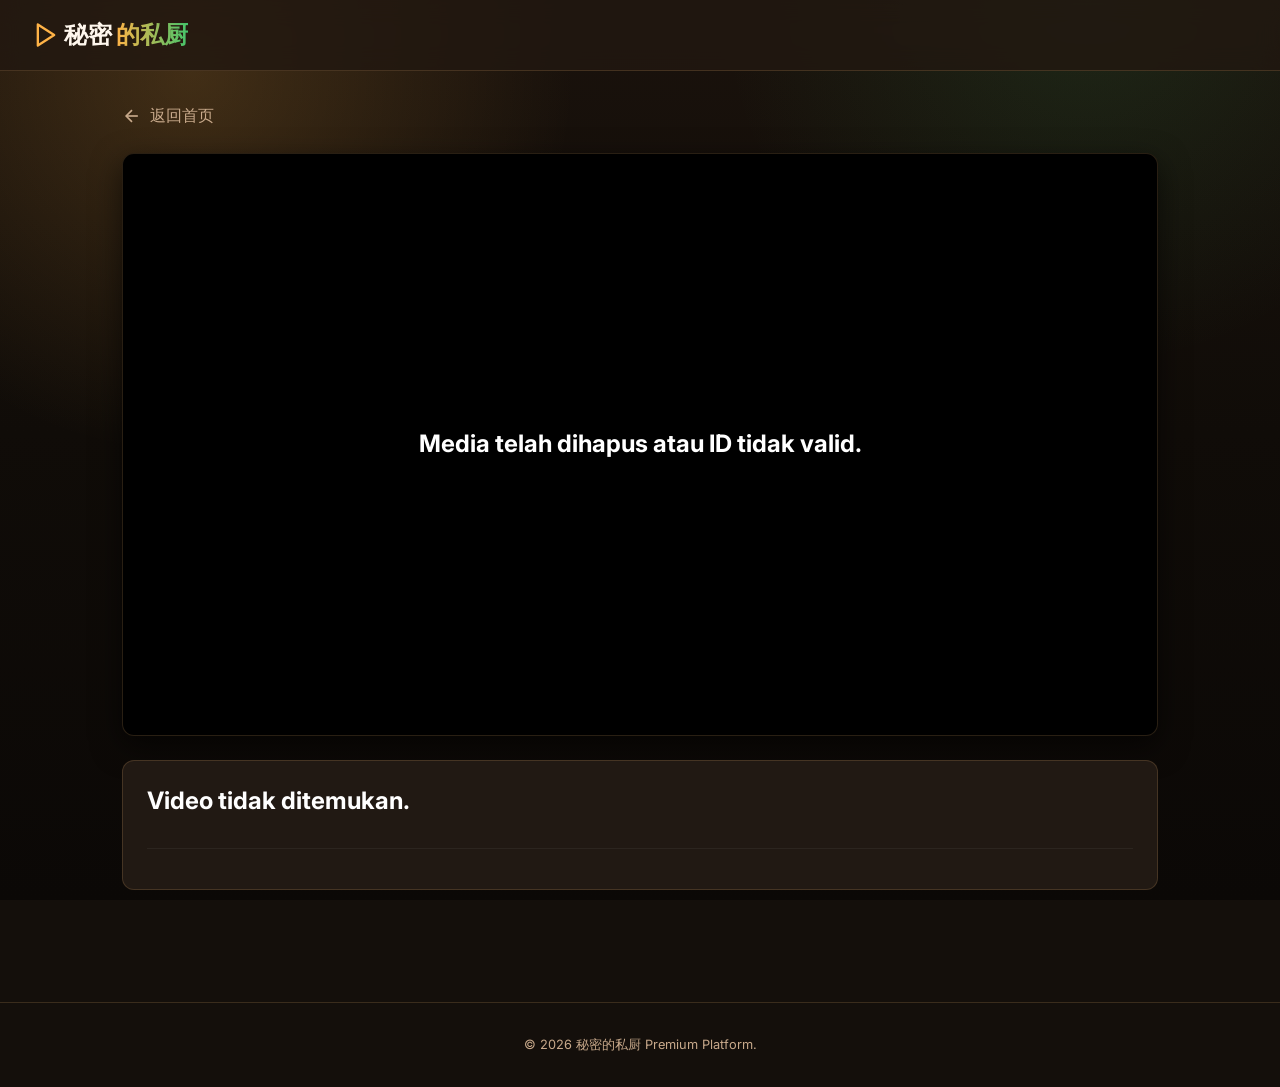
<file: video.html>
<!DOCTYPE html>
<html lang="zh-CN">
<head>
    <meta charset="UTF-8">
    <meta name="viewport" content="width=device-width, initial-scale=1.0">
    <meta name="description" content="Tonton video premium di 秘密的私厨.">
    <!-- Google Fonts -->
    <link rel="preconnect" href="https://fonts.googleapis.com">
    <link rel="preconnect" href="https://fonts.gstatic.com" crossorigin>
    <link href="https://fonts.googleapis.com/css2?family=Inter:wght@400;500;600;700;800&display=swap" rel="stylesheet">
    
    <title>正在加载... - 秘密的私厨</title>
    <link rel="stylesheet" href="style.css">
</head>
<body>
    <header class="navbar">
        <a href="index.html" class="logo">
            <svg width="28" height="28" viewBox="0 0 24 24" fill="none" stroke="currentColor" stroke-width="2" stroke-linecap="round" stroke-linejoin="round" style="color:var(--primary-color)">
                <polygon points="5 3 19 12 5 21 5 3"></polygon>
            </svg>
            秘密<span>的私厨</span>
        </a>
    </header>

    <main class="container video-player-container">
        <a href="index.html" class="back-link">
            <svg width="20" height="20" viewBox="0 0 24 24" fill="none" stroke="currentColor" stroke-width="2">
                <line x1="19" y1="12" x2="5" y2="12"></line>
                <polyline points="12 19 5 12 12 5"></polyline>
            </svg>
            返回首页
        </a>
        
        <!-- Video Player -->
        <article class="player-wrapper" id="playerArea">
            <!-- Iframe dimuat melalui app.js -->
        </article>

        <!-- Video Metadata -->
        <section class="video-details">
            <h1 id="videoTitle">正在加载标题...</h1>
            <div id="videoMeta" class="video-details-meta">
                <!-- Meta data seperti tanggal dan kategori -->
            </div>
            <div id="videoTags" class="tag-list">
                <!-- Tags video -->
            </div>
        </section>

        <!-- Related Videos Section -->
        <section class="related-videos">
            <h2 class="section-title">相关推荐</h2>
            <div class="video-grid" id="relatedGrid">
                <!-- Video cards related dimuat oleh app.js -->
            </div>
        </section>
    </main>
    
    <footer style="text-align: center; padding: 2rem; color: var(--text-muted); font-size: 0.8rem; margin-top: 2rem; border-top: 1px solid var(--glass-border);">
        <p>&copy; 2026 秘密的私厨 Premium Platform.</p>
    </footer>

    <script src="data.js"></script>
    <script src="app.js"></script>
</body>
</html>
</file>
<file: style.css>
:root {
  --bg-color: #140f0b;
  --surface-color: #211913;
  --surface-hover: #332418;
  --primary-color: #ffb347;
  --primary-hover: #ff9f1c;
  --accent-color: #45c46a;
  --text-main: #fff7ed;
  --text-muted: #c8a98b;
  --glass-bg: rgba(34, 24, 16, 0.82);
  --glass-border: rgba(255, 190, 120, 0.16);
  --border-radius: 12px;
  --transition-speed: 0.3s;
}


* {
  margin: 0;
  padding: 0;
  box-sizing: border-box;
  font-family: 'Inter', system-ui, -apple-system, sans-serif;
}

body {
  background-color: var(--bg-color);
  background-image:
    radial-gradient(circle at 15% 8%, rgba(255, 179, 71, 0.18), transparent 28%),
    radial-gradient(circle at 85% 0%, rgba(69, 196, 106, 0.12), transparent 26%),
    linear-gradient(180deg, #1a120c 0%, #100c08 48%, #0b0806 100%);
  background-attachment: fixed;
  color: var(--text-main);
  line-height: 1.6;
  -webkit-font-smoothing: antialiased;
}

/* Header & Glassmorphism Nav */
.navbar {
  display: flex;
  justify-content: space-between;
  align-items: center;
  padding: 1rem 2rem;
  background: var(--glass-bg);
  backdrop-filter: blur(12px);
  -webkit-backdrop-filter: blur(12px);
  position: sticky;
  top: 0;
  z-index: 1000;
  border-bottom: 1px solid var(--glass-border);
}

.logo {
  font-size: 1.5rem;
  font-weight: 800;
  color: var(--text-main);
  text-decoration: none;
  display: flex;
  align-items: center;
  gap: 0.25rem;
}

.logo span {
  color: var(--primary-color);
  background: linear-gradient(to right, var(--primary-color), var(--accent-color));
  -webkit-background-clip: text;
  -webkit-text-fill-color: transparent;
}

.search-bar {
  position: relative;
  width: 100%;
  max-width: 400px;
}

.search-bar input {
  width: 100%;
  padding: 0.75rem 1rem;
  padding-left: 2.5rem;
  border-radius: 50px;
  border: 1px solid var(--glass-border);
  background-color: rgba(255, 255, 255, 0.05);
  color: white;
  outline: none;
  transition: all var(--transition-speed);
}

.search-bar input:focus {
  background-color: rgba(255, 255, 255, 0.1);
  border-color: var(--primary-color);
  box-shadow: 0 0 0 3px rgba(255, 179, 71, 0.22);
}

.search-icon {
  position: absolute;
  left: 14px;
  top: 50%;
  transform: translateY(-50%);
  color: var(--text-muted);
  pointer-events: none;
}

/* Main Container */
.container {
  padding: 2rem;
  max-width: 1440px;
  margin: 0 auto;
}

/* Category Filters */
.category-filters {
  display: flex;
  gap: 0.75rem;
  overflow-x: auto;
  padding-bottom: 1rem;
  margin-bottom: 1.5rem;
  scrollbar-width: none; /* Firefox */
}
.category-filters::-webkit-scrollbar {
  display: none; /* Chrome/Safari */
}

.chip {
  padding: 0.5rem 1.25rem;
  border-radius: 50px;
  background-color: var(--surface-color);
  color: var(--text-main);
  border: 1px solid var(--glass-border);
  cursor: pointer;
  white-space: nowrap;
  font-size: 0.875rem;
  font-weight: 500;
  transition: all var(--transition-speed);
}

.chip:hover {
  background-color: var(--surface-hover);
  border-color: rgba(255,255,255,0.2);
}

.chip.active {
  background-color: var(--primary-color);
  color: #000;
  border-color: var(--primary-color);
  box-shadow: 0 4px 15px rgba(255, 179, 71, 0.32);
}

/* Video Grid */
.video-grid {
  display: grid;
  grid-template-columns: repeat(auto-fill, minmax(280px, 1fr));
  gap: 1.5rem;
}

/* Video Card */
.video-card {
  display: flex;
  flex-direction: column;
  background-color: var(--surface-color);
  border-radius: var(--border-radius);
  overflow: hidden;
  text-decoration: none;
  border: 1px solid var(--glass-border);
  transition: transform var(--transition-speed), box-shadow var(--transition-speed);
  position: relative;
}

.video-card:hover {
  transform: translateY(-6px);
  box-shadow: 0 12px 24px rgba(0,0,0,0.5);
  border-color: rgba(255, 255, 255, 0.15);
}

.thumbnail-wrapper {
  position: relative;
  width: 100%;
  aspect-ratio: 16/9;
  overflow: hidden;
  background-color: #111;
}

.thumbnail {
  width: 100%;
  height: 100%;
  object-fit: cover;
  transition: transform 0.5s ease;
}

.video-card:hover .thumbnail {
  transform: scale(1.05);
}

.play-overlay {
  position: absolute;
  top: 0; left: 0; right: 0; bottom: 0;
  background: rgba(0,0,0,0.4);
  display: flex;
  align-items: center;
  justify-content: center;
  opacity: 0;
  transition: opacity var(--transition-speed);
}

.video-card:hover .play-overlay {
  opacity: 1;
}

.play-icon {
  width: 50px;
  height: 50px;
  background: rgba(255, 179, 71, 0.92);
  border-radius: 50%;
  display: flex;
  align-items: center;
  justify-content: center;
  color: #000;
  box-shadow: 0 4px 15px rgba(255, 179, 71, 0.5);
}

.video-info {
  padding: 1rem;
  display: flex;
  flex-direction: column;
  flex-grow: 1;
}

.video-title {
  font-size: 1rem;
  font-weight: 600;
  color: var(--text-main);
  margin-bottom: 0.5rem;
  line-height: 1.4;
  display: -webkit-box;
  -webkit-line-clamp: 2;
  -webkit-box-orient: vertical;
  overflow: hidden;
  transition: color var(--transition-speed);
}

.video-card:hover .video-title {
  color: var(--primary-color);
}

.video-meta {
  margin-top: auto;
  display: flex;
  justify-content: space-between;
  align-items: center;
  font-size: 0.8rem;
  color: var(--text-muted);
}

.tag-badge {
  background-color: rgba(255, 179, 71, 0.12);
  color: var(--primary-color);
  padding: 0.2rem 0.6rem;
  border-radius: 4px;
  font-weight: 500;
  text-transform: uppercase;
  font-size: 0.7rem;
}

/* Pagination */
.pagination {
  display: flex;
  justify-content: center;
  align-items: center;
  margin-top: 3rem;
  gap: 0.5rem;
  flex-wrap: wrap;
}

.page-btn {
  background-color: var(--surface-color);
  color: var(--text-main);
  border: 1px solid var(--glass-border);
  min-width: 40px;
  height: 40px;
  border-radius: 8px;
  cursor: pointer;
  font-size: 0.9rem;
  font-weight: 500;
  display: flex;
  align-items: center;
  justify-content: center;
  transition: all var(--transition-speed);
}

.page-btn:hover {
  background-color: var(--surface-hover);
  border-color: rgba(255,255,255,0.2);
}

.page-btn.active {
  background-color: var(--primary-color);
  color: #000;
  border-color: var(--primary-color);
  pointer-events: none;
}

/* Video Player Page Specific Styles */
.video-player-container {
  max-width: 1100px;
  margin: 0 auto;
}

.back-link {
  display: inline-flex;
  align-items: center;
  gap: 0.5rem;
  color: var(--text-muted);
  text-decoration: none;
  font-weight: 500;
  margin-bottom: 1.5rem;
  transition: color var(--transition-speed);
}

.back-link:hover {
  color: var(--primary-color);
}

.player-wrapper {
  width: 100%;
  aspect-ratio: 16/9;
  background: #000;
  border-radius: var(--border-radius);
  overflow: hidden;
  box-shadow: 0 10px 30px rgba(0,0,0,0.6);
  border: 1px solid var(--glass-border);
  margin-bottom: 1.5rem;
}

.player-wrapper iframe {
  width: 100%;
  height: 100%;
  border: none;
}

.video-details {
  background: var(--surface-color);
  padding: 1.5rem;
  border-radius: var(--border-radius);
  border: 1px solid var(--glass-border);
  margin-bottom: 3rem;
}

.video-details h1 {
  font-size: 1.5rem;
  margin-bottom: 1rem;
  color: #fff;
  line-height: 1.3;
}

.video-details-meta {
  display: flex;
  gap: 1.5rem;
  color: var(--text-muted);
  font-size: 0.9rem;
  flex-wrap: wrap;
  align-items: center;
}

.tag-list {
  display: flex;
  flex-wrap: wrap;
  gap: 0.5rem;
  margin-top: 1rem;
  padding-top: 1rem;
  border-top: 1px solid rgba(255,255,255,0.05);
}

.tag-pill {
  background-color: rgba(255,255,255,0.05);
  color: var(--text-muted);
  padding: 0.3rem 0.8rem;
  border-radius: 50px;
  font-size: 0.8rem;
  border: 1px solid rgba(255,255,255,0.1);
}

.section-title {
  font-size: 1.25rem;
  font-weight: 700;
  margin-bottom: 1.5rem;
  display: flex;
  align-items: center;
  gap: 0.5rem;
}

.section-title::before {
  content: '';
  display: block;
  width: 4px;
  height: 20px;
  background: var(--primary-color);
  border-radius: 4px;
}

/* Empty State / No Results */
.no-results {
  text-align: center;
  padding: 4rem 1rem;
  grid-column: 1 / -1;
  color: var(--text-muted);
}
.no-results svg {
  width: 64px;
  height: 64px;
  opacity: 0.5;
  margin-bottom: 1rem;
}

/* Responsive */
@media (max-width: 768px) {
  .navbar {
    padding: 1rem;
    flex-direction: column;
    gap: 1rem;
  }
  .search-bar {
    max-width: 100%;
  }
  .container {
    padding: 1rem;
  }
  .video-grid {
    grid-template-columns: repeat(auto-fill, minmax(160px, 1fr));
    gap: 1rem;
  }
  .video-title {
    font-size: 0.9rem;
  }
  .video-details h1 {
    font-size: 1.25rem;
  }
}

/* Tony Kitchen UI fixes */
.tag-badge { text-transform:none; }
.search-bar input::placeholder { color: rgba(255,247,237,.58); }
@media (max-width:768px){.navbar{padding:.85rem 1rem;gap:.8rem;flex-wrap:wrap}.logo{font-size:1.25rem}.search-bar{max-width:none;order:2}.container{padding:1rem}.video-grid{grid-template-columns:repeat(auto-fill,minmax(160px,1fr));gap:.9rem}.video-info{padding:.75rem}}
</file>
